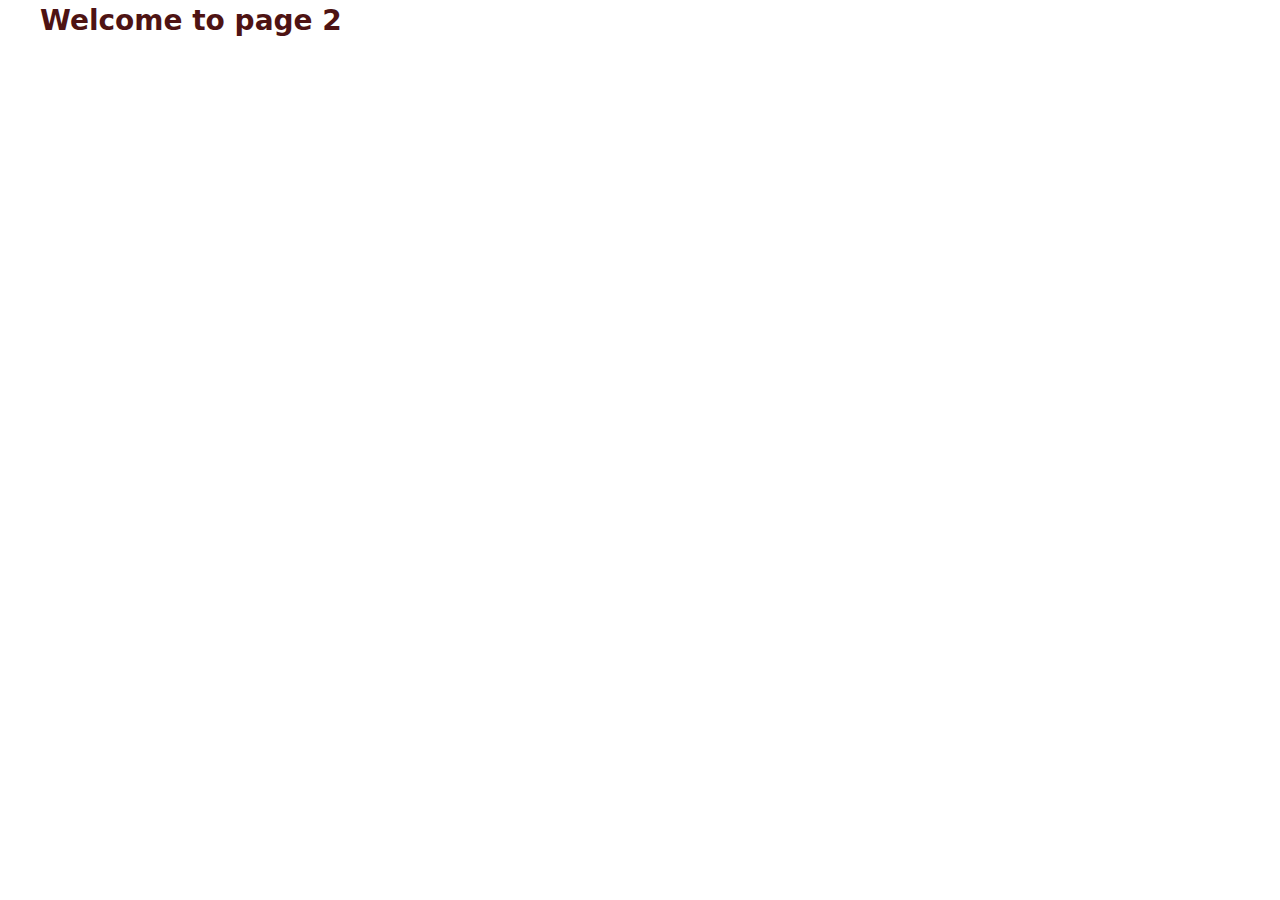
<file: src/page-2.html>
<!DOCTYPE html>
<html lang="en">
  <head>
    <meta charset="UTF-8" />
    <meta http-equiv="X-UA-Compatible" content="IE=edge" />
    <meta name="viewport" content="width=device-width, initial-scale=1.0" />
    <title>Page 2</title>
    <link rel="stylesheet" href="./css/styles.css" />
  </head>
  <body>
    <load
      src="./partials/header.html"
      icon-path="./img/sprite.svg#logo"
      highlight-act="active"
    />

    <main>
      <div class="container">
        <h1 class="main-title">
          <span class="main-title-gradient">Welcome</span> to page 2
        </h1>
        <load src="./partials/back-link.html" />
      </div>
    </main>

    <load src="./partials/footer.html" />
  </body>
</html>
</file>
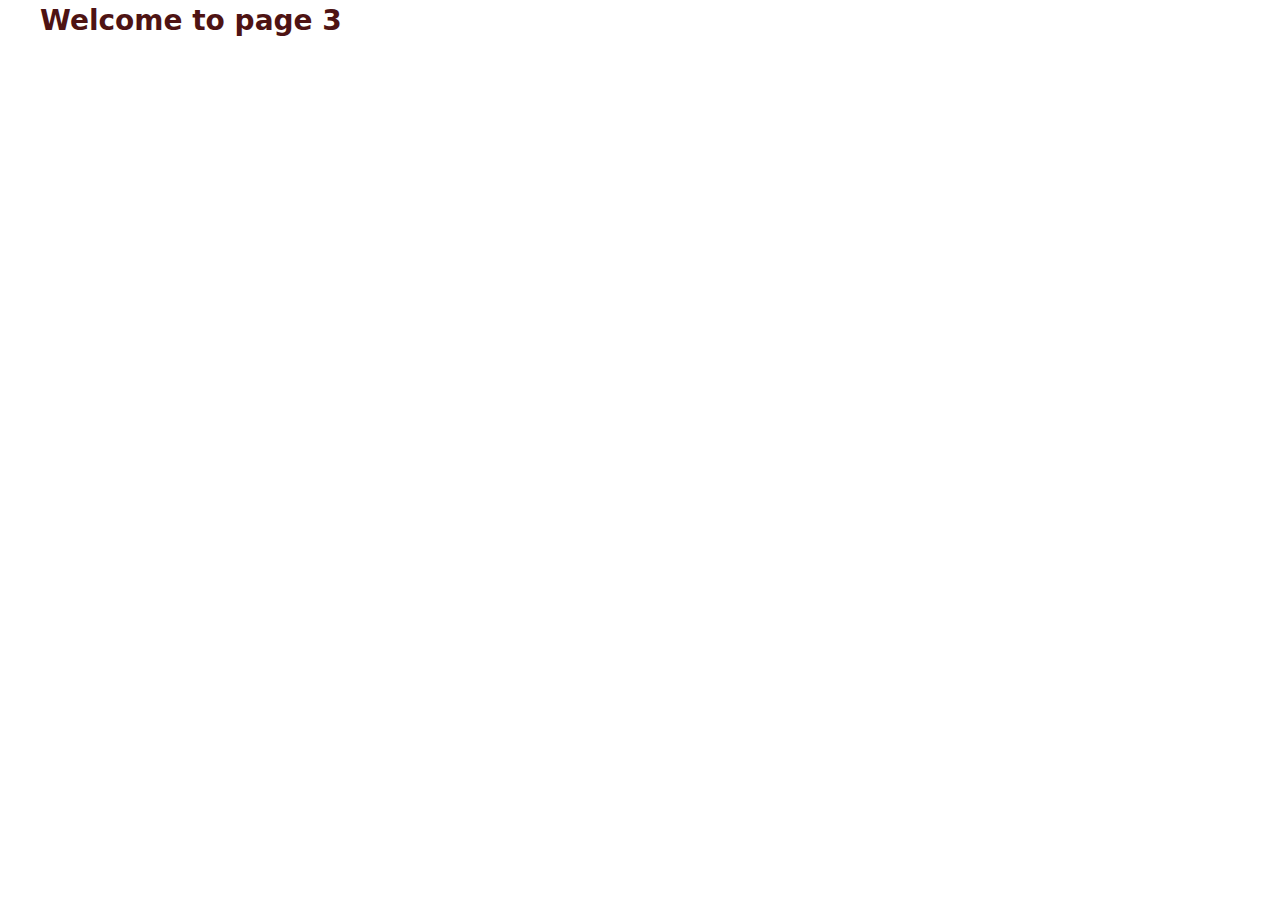
<file: src/page-3.html>
<!DOCTYPE html>
<html lang="en">
  <head>
    <meta charset="UTF-8" />
    <meta http-equiv="X-UA-Compatible" content="IE=edge" />
    <meta name="viewport" content="width=device-width, initial-scale=1.0" />
    <title>Page 3</title>
    <link rel="stylesheet" href="./css/styles.css" />
  </head>
  <body>
    <load
      src="./partials/header.html"
      icon-path="./img/sprite.svg#logo"
      highlight-curr="active"
    />

    <main>
      <div class="container">
        <h1 class="main-title">
          <span class="main-title-gradient">Welcome</span> to page 3
        </h1>
        <load src="./partials/back-link.html" />
      </div>
    </main>

    <load src="./partials/footer.html" />
  </body>
</html>
</file>
<file: src/css/styles.css>
/**
  |============================
  | include css partials with
  | default @import url()
  |============================
*/
/* Common styles */
@import url('./reset.css');
@import url('./base.css');
@import url('./container.css');
@import url('./animations.css');

/* Sections style */
@import url('./header.css');
@import url('./badges.css');
@import url('./back-link.css');
</file>
